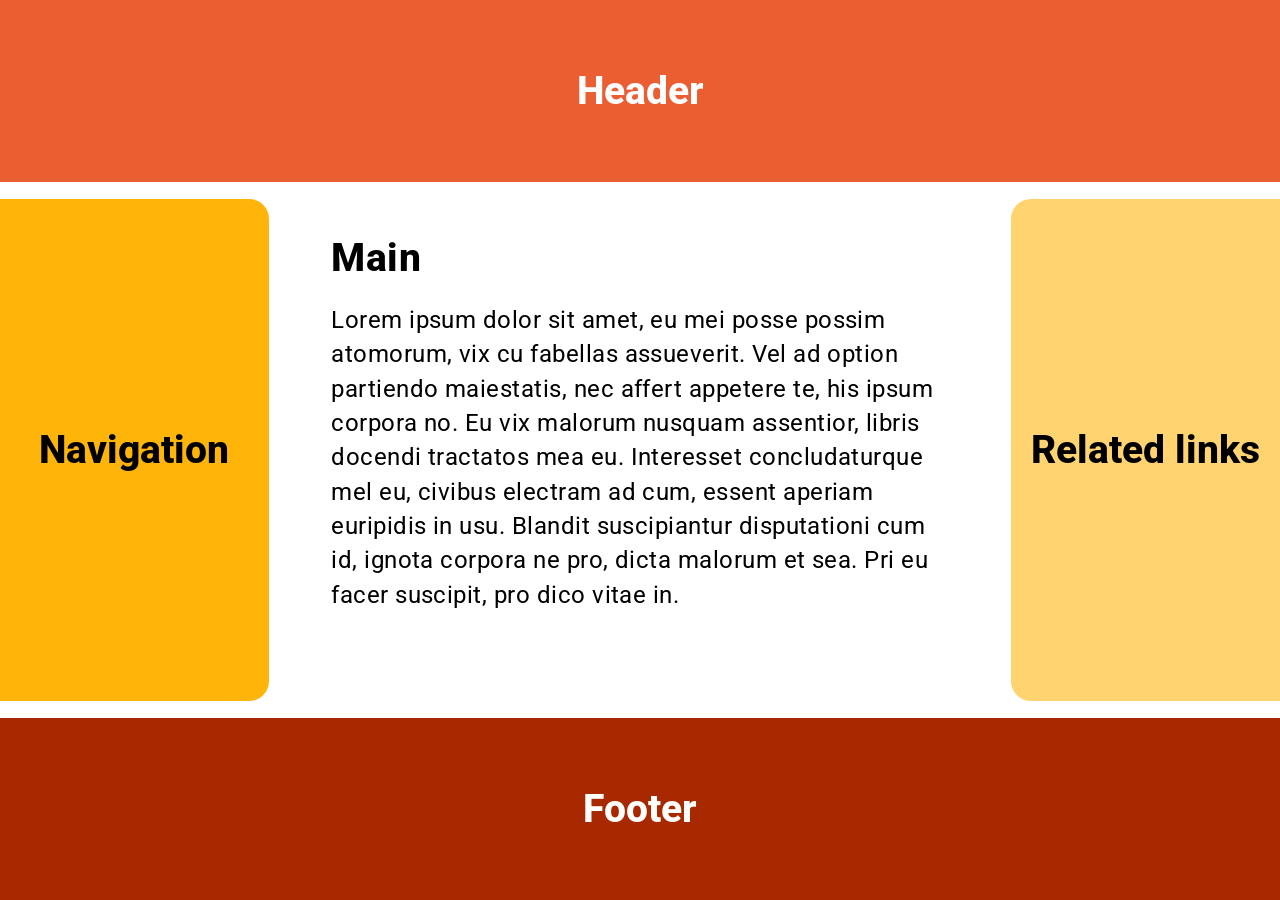
<file: index.html>
<!DOCTYPE html>
<html lang="en">
<head>
    <meta charset="UTF-8">
    <meta name="viewport" content="width=device-width, initial-scale=1.0">
    <link rel="preconnect" href="https://fonts.googleapis.com">
    <link rel="preconnect" href="https://fonts.gstatic.com" crossorigin>
    <link href="https://fonts.googleapis.com/css2?family=Roboto:ital,wght@0,100..900;1,100..900&display=swap" rel="stylesheet">
    <link rel="stylesheet" href="css/reset.css">
    <link rel="stylesheet" href="css/flex.css">
    <title>Create responsive web page</title>
</head>
<body>
    <div class="wrapper">
        <header class="header">Header</header>
        <div class="page">
            <nav class="nav">Navigation</nav>
            <main class="container">
                <h1 class="container__title">Main</h1>
                <p class="container__text">Lorem ipsum dolor sit amet, eu mei posse possim atomorum, vix cu fabellas assueverit. Vel ad option partiendo maiestatis, nec affert appetere te, his ipsum corpora no. Eu vix malorum nusquam assentior, libris docendi tractatos mea eu. Interesset concludaturque mel eu, civibus electram ad cum, essent aperiam euripidis in usu. Blandit suscipiantur disputationi cum id, ignota corpora ne pro, dicta malorum et sea. Pri eu facer suscipit, pro dico vitae in.</p>
            </main>
            <article class="aside">Related links</article>
        </div>
        <footer class="footer">Footer</footer>
    </div>
</body>
</html>
</file>
<file: css/flex.css>
.wrapper {
    font-family: 'Roboto', sans-serif;
    font-size: calc(1rem + 0.6vw);
    text-align: center;
    height: 100vh;
    display: flex;
    flex-direction: column;
}
.header, .footer, .nav, .aside {
    font-size: calc(1.5rem + 1.2vw);
    font-weight: 800;
}
.header, .footer {
    min-height: calc(8rem + 6vh);
    color: #fff;
    display: flex;
    align-items: center;
    justify-content: center;
}
.nav, .aside  {
    flex: 0 1 calc(12rem + 6vw);
    display: flex;
    align-items: center;
    justify-content: center;
    min-width: calc(10rem + 4vw);
}
.header {
    background: #EA5E32;
}
.page {
    display: flex;
    align-items: stretch;
    flex: 1;
    padding: calc(0.5rem + 1vh) 0;
    gap: calc(24px + 3vw);
}
.container {
    text-align: left;
    line-height: 1.45;
    letter-spacing: 0.02em;
    flex: 1;
}
.container__title{
    margin: calc(0.75rem + 2vh) 0 calc(0.5rem + 1vh);
    font-size: calc(1.5rem + 1.2vw);
    font-weight: 800;
}
.nav {
    background: #FFB40A;
    border-radius: 0 20px 20px 0;
}
.aside {
    background: #FFD36F;
    border-radius: 20px 0 0 20px;
}
.footer {
    background: #A82800;
}
@media (max-width: 760px) {
.page {
    flex-direction: column;
    gap: 0;
    padding: 0;
}
.container {
    padding: calc(1rem + 2vw);
}
.container__title {
    margin-top: 0;
}
.nav, .aside {
    flex: none;
    width: 100%;
    justify-content: flex-start;
    padding: calc(1rem + 2vw);
}
.nav {
    border-radius: 0 0 20px 20px;
}
.aside {
    border-radius: 20px 20px 0 0;
}
}
</file>
<file: css/grid.css>
.wrapper{
    font-family: 'Roboto', sans-serif;
    font-size: calc(1rem + 0.6vw);
    text-align: center;
    height: 100vh;
    display: grid;
    grid-template-rows: auto 1fr auto;
}
.header, .footer, .nav, .aside{
    font-size: calc(1.5rem + 1.2vw);
    font-weight: 800;
}
.header, .footer{
    min-height: calc(8rem + 6vh);
    color: #fff;
    display: grid;
    place-items: center;
}
.nav, .aside{
    display: grid;
    place-items: center;
}
.header { 
    background: #EA5E32; 
}
.page{
    display: grid;
    grid-template-columns: 
    minmax(calc(10rem + 4vw), calc(12rem + 6vw))
    1fr
    minmax(calc(10rem + 4vw), calc(12rem + 6vw));
    gap: calc(24px + 3vw);
    padding: calc(0.5rem + 1vh) 0;
    align-items: stretch;
}
.container{
    text-align: left;
    line-height: 1.45;
    letter-spacing: 0.02em;
}
.container__title{
    margin: calc(0.75rem + 2vh) 0 calc(0.5rem + 1vh);
    font-size: calc(1.5rem + 1.2vw);
    font-weight: 800;
}
.nav{
    background: #FFB40A;
    border-radius: 0 20px 20px 0;
}
.aside{
    background: #FFD36F;
    border-radius: 20px 0 0 20px;
}
.footer { 
    background: #A82800; 
}
@media (max-width: 760px){
.page{
    grid-template-columns: 1fr;
    grid-template-rows: auto 1fr auto;
    gap: 0;
    padding: 0;
}
.container{
    padding: calc(1rem + 2vw);
}
.container__title{
    margin-top: 0;
}
.nav, .aside{
    place-items: start;
    padding: calc(1rem + 2vw);
}
.nav{
    border-radius: 0 0 20px 20px;
}
.aside{
    border-radius: 20px 20px 0 0;
}
}
</file>
